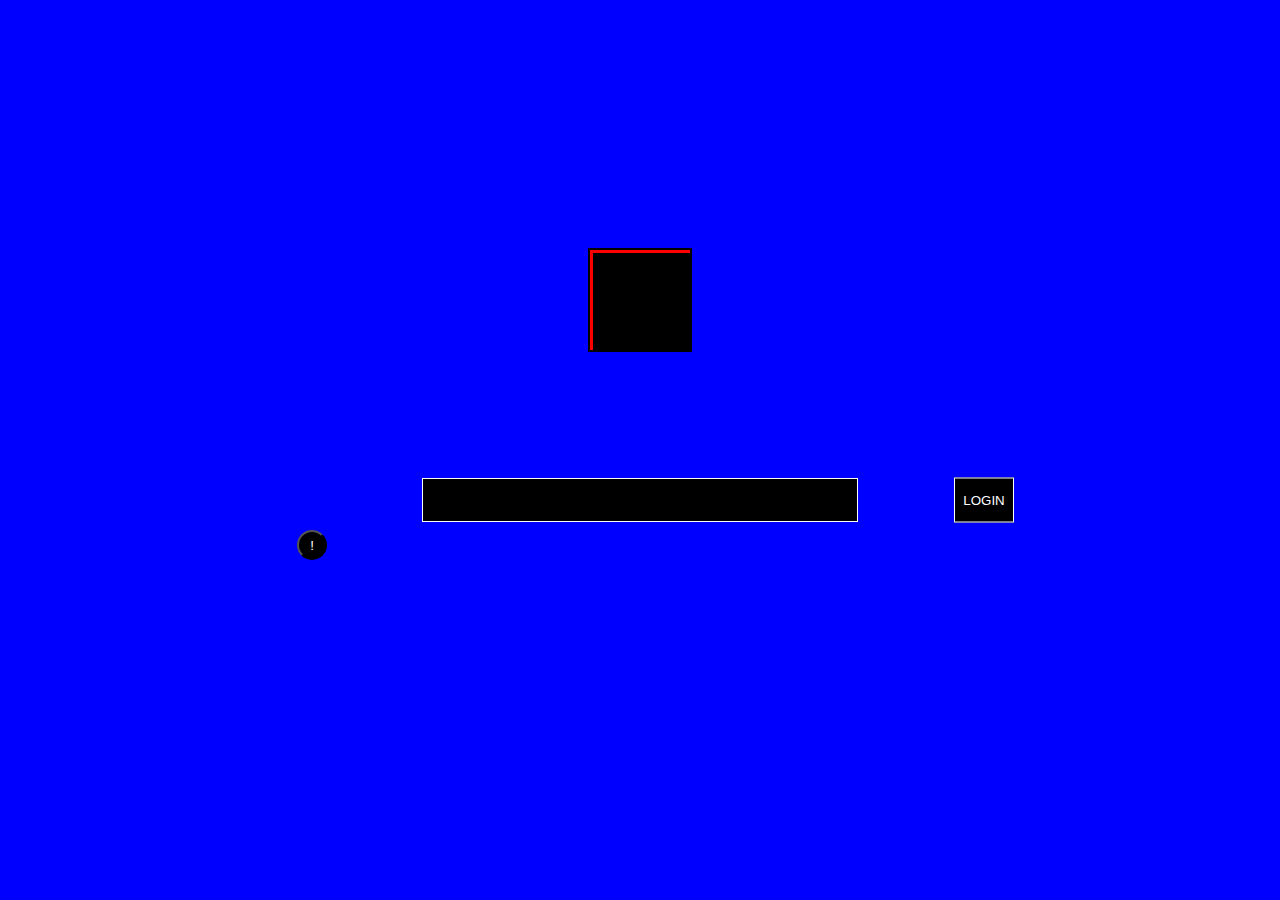
<file: index.html>
<!DOCTYPE html>
<html>
  <head>
    <title>first website</title>
    <script defer src='script.js'></script>
    <link rel='stylesheet' href='style.css'>
  </head>
  <body>
    <div id='main'>
      <canvas id='background1'></canvas>
      <input type='text' value='' id='login_text'>
      <button id='login' onclick='login(login_text.value)'>LOGIN</button>
      <button id='info1' onclick='info("gunakan password (exit) untuk login tanpa perlu daftar akaun.","grey","300","400")'>!</button>
    </div>
  </body>
</html>
</file>
<file: style.css>
body {
  background: blue;
}

#login_text {
  background-color: black;
  color: white;
  border: 1px solid white;
  outline: None;
  position: absolute;
  top: 500px;
  left: 50%;
  width: 430px;
  height: 40px;
  transform: translate(-50%, -50%);
}

#login {
  background-color: black;
  color: white;
  border: 1px solid white;
  width: 60px;
  height: 45px;
  position: absolute;
  top: 500px;
  left: 75%;
  transform: translate(-10%, -50%);
}

#background1 {
  background-color: red;
  border: 2px solid black;
  position: absolute;
  top: 300px;
  left: 50%;
  transform: translate(-50%, -50%);
}

#info1 {
  background-color: black;
  color: white;
  width: 30px;
  height: 30px;
  border-radius: 30px;
  position: absolute;
  top: 545px;
  left: 300px;
  transform: translate(-10%, -50%);
}
</file>
